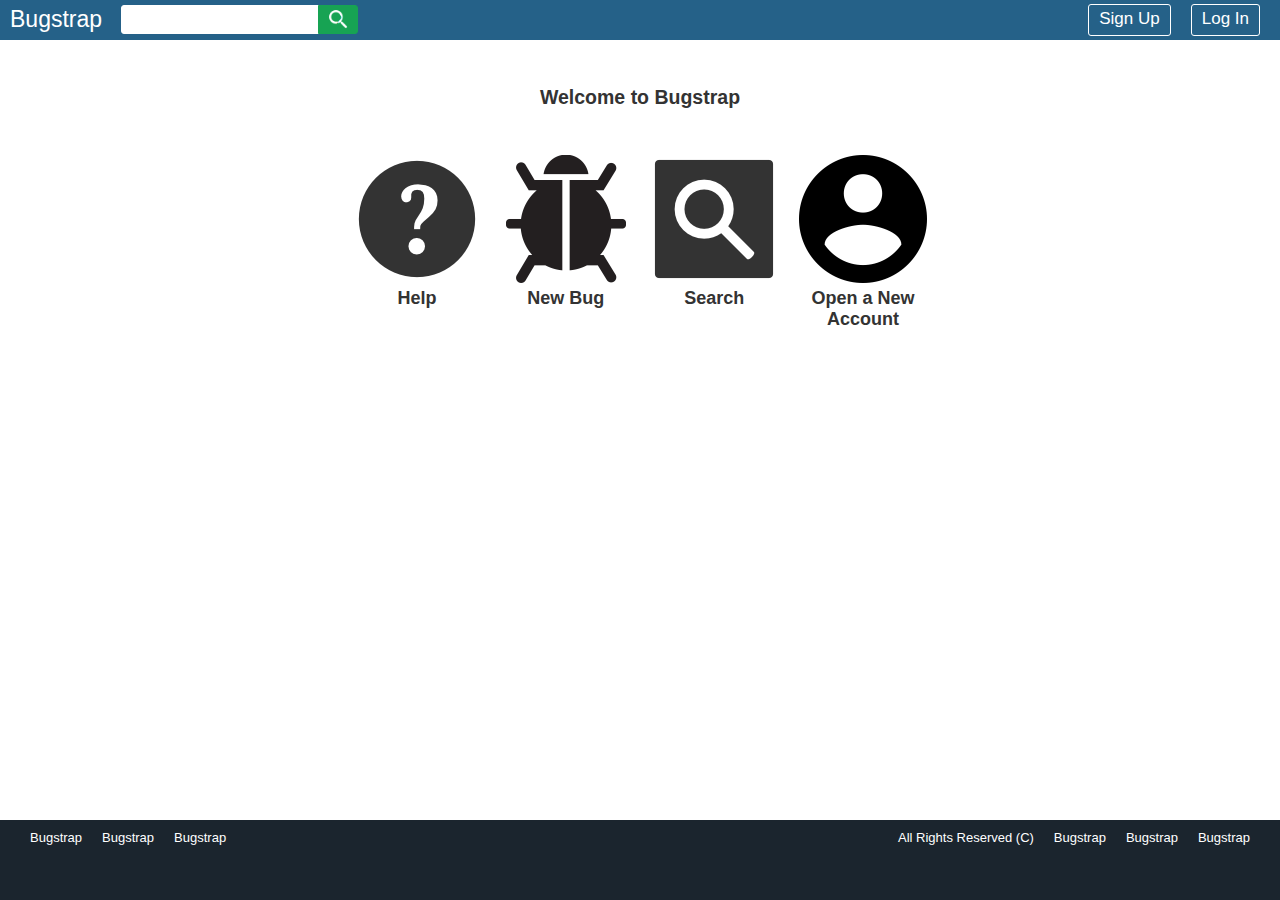
<file: index.html>
<!DOCTYPE html>
<html>
<head>
  <meta charset="utf-8">
  <link rel="stylesheet" href="style/ui.css" />
  <link rel="stylesheet" href="style/login.css" />
  <script src="js/bugstrap.js"></script>
</head>
<body>
  <header>
    <a href="#" class="logo">Bugstrap</a>
    <div class="userMenu">
      <input type="text" class="search" />
      <input type="submit" class="searchButton" value="?"/>
    </div>
    <a href="#" onclick="showLogin()" class="userButton">Log In</a>
    <a href="#" class="userButton">Sign Up</a>
  </header>
  <div class="main fixed">
    <center>
      <br/><br/>
      <h2 class="home-title">Welcome to Bugstrap</h2>
      <br/><br/>
      <a href="#" class="home-item help"><span>Help</span></a>
      <a href="#" class="home-item bug"><span>New Bug</span></a>
      <a href="#" class="home-item search-icon"><span>Search</span></a>
      <a href="#" class="home-item new-account"><span>Open a New Account</span></a>
    </center>
  </div>
  <div class="login-window" id="login-window">
    <form class="formContainer">
      <div class="quit" onclick="hideLogin()"></div>
      <center><h1 class="logintext">Login</h2></center>
      <table>
        <tr>
          <td colspan="2"><input type="text" class="email"/></td>
        </tr>
        <tr>
          <td><input type="text" class="pass" /></td>
          <td><input type="submit" class="loginbutton"/></td>
        </tr>
      </table>
      </table>
    </from>
  </div>
  <footer>
    <div class="footerText">
      <a href="#" class="footerLink left">Bugstrap</a>
      <a href="#" class="footerLink left">Bugstrap</a>
      <a href="#" class="footerLink left">Bugstrap</a>
      <a href="#" class="footerLink right">Bugstrap</a>
      <a href="#" class="footerLink right">Bugstrap</a>
      <a href="#" class="footerLink right">Bugstrap</a>
      <span class="right rights">All Rights Reserved (C) </span>

    </div>

  </footer>
</body>
</html>
</file>
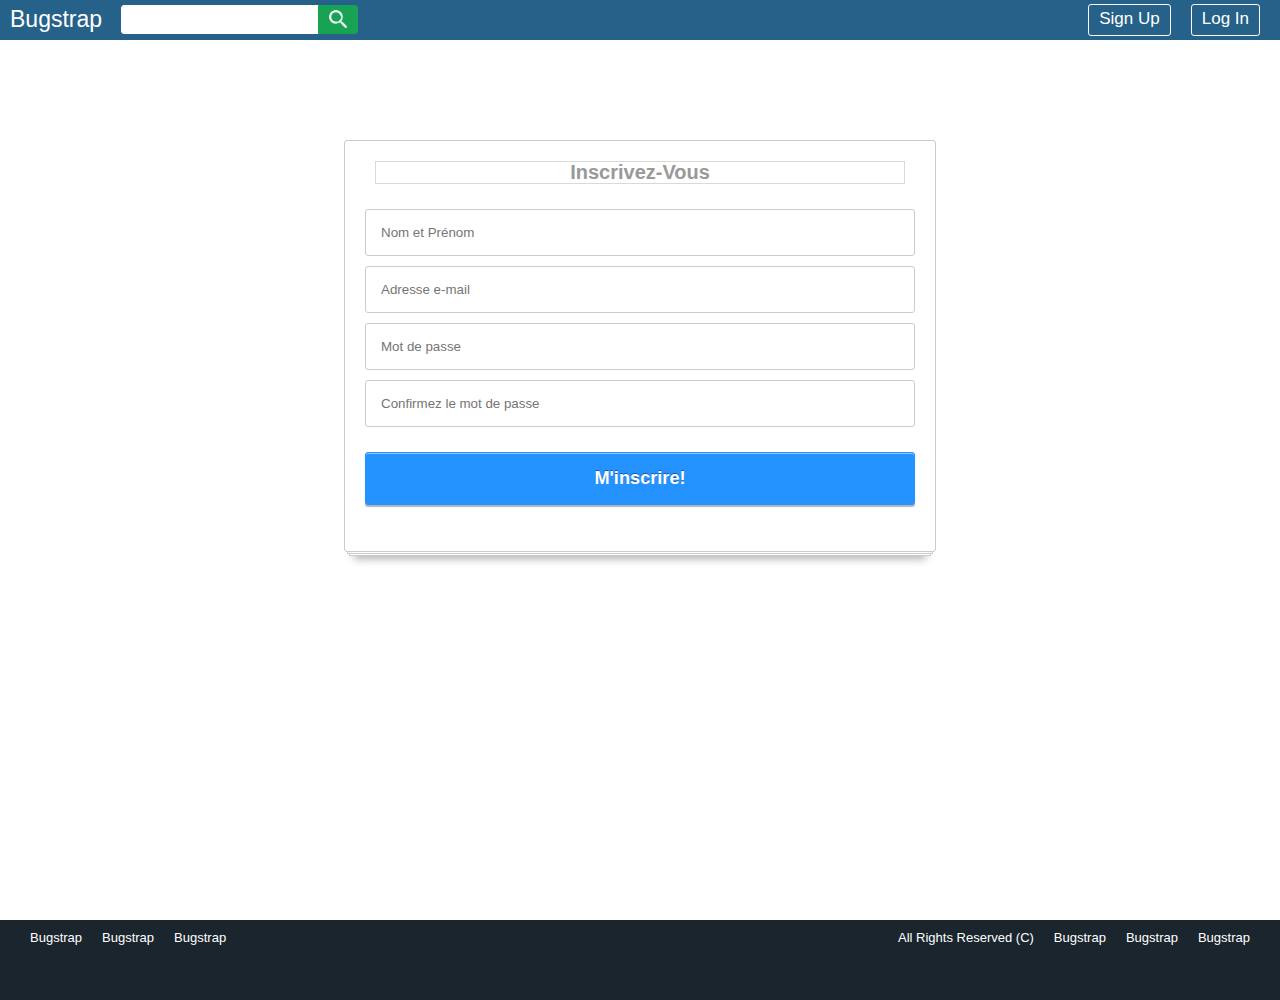
<file: inscription.html>
<!DOCTYPE html>
<html>
<head>
  <meta charset="utf-8">
  <link rel="stylesheet" href="style/ui.css" />
  <link rel="stylesheet" href="style/login.css" />
  <link rel="stylesheet" href="style/inscription.css" />
  <script src="js/bugstrap.js"></script>

</head>
<body>
  <header>
    <a href="#" class="logo">Bugstrap</a>
    <div class="userMenu">
      <input type="text" class="search" />
      <input type="submit" class="searchButton" value="?"/>
    </div>
    <a href="#" onclick="showLogin()" class="userButton">Log In</a>
    <a href="#" class="userButton">Sign Up</a>
  </header>
  <div class="main fixed">
      <form id="signup">
        <h1>Inscrivez-Vous</h1>
    <input type="NomPrenom" placeholder="Nom et Prénom" required="">
    <input type="email" placeholder="Adresse e-mail" required="">
    <input type="password" placeholder="Mot de passe" required="">
    <input type="password" placeholder="Confirmez le mot de passe" required="">
    <button type="submit">M'inscrire!</button>
    </form>
  </div>
  <div class="login-window" id="login-window">
    <form class="formContainer">
      <div class="quit" onclick="hideLogin()"></div>
      <center><h1 class="logintext">Login</h2></center>
      <table>
        <tr>
          <td colspan="2"><input type="text" class="email"/></td>
        </tr>
        <tr>
          <td><input type="text" class="pass" /></td>
          <td><input type="submit" class="loginbutton"/></td>
        </tr>
      </table>
      </table>
    </from>
  </div>
  <footer>
    <div class="footerText">
      <a href="#" class="footerLink left">Bugstrap</a>
      <a href="#" class="footerLink left">Bugstrap</a>
      <a href="#" class="footerLink left">Bugstrap</a>
      <a href="#" class="footerLink right">Bugstrap</a>
      <a href="#" class="footerLink right">Bugstrap</a>
      <a href="#" class="footerLink right">Bugstrap</a>
      <span class="right rights">All Rights Reserved (C) </span>

    </div>

  </footer>
</body>
</html>
</file>
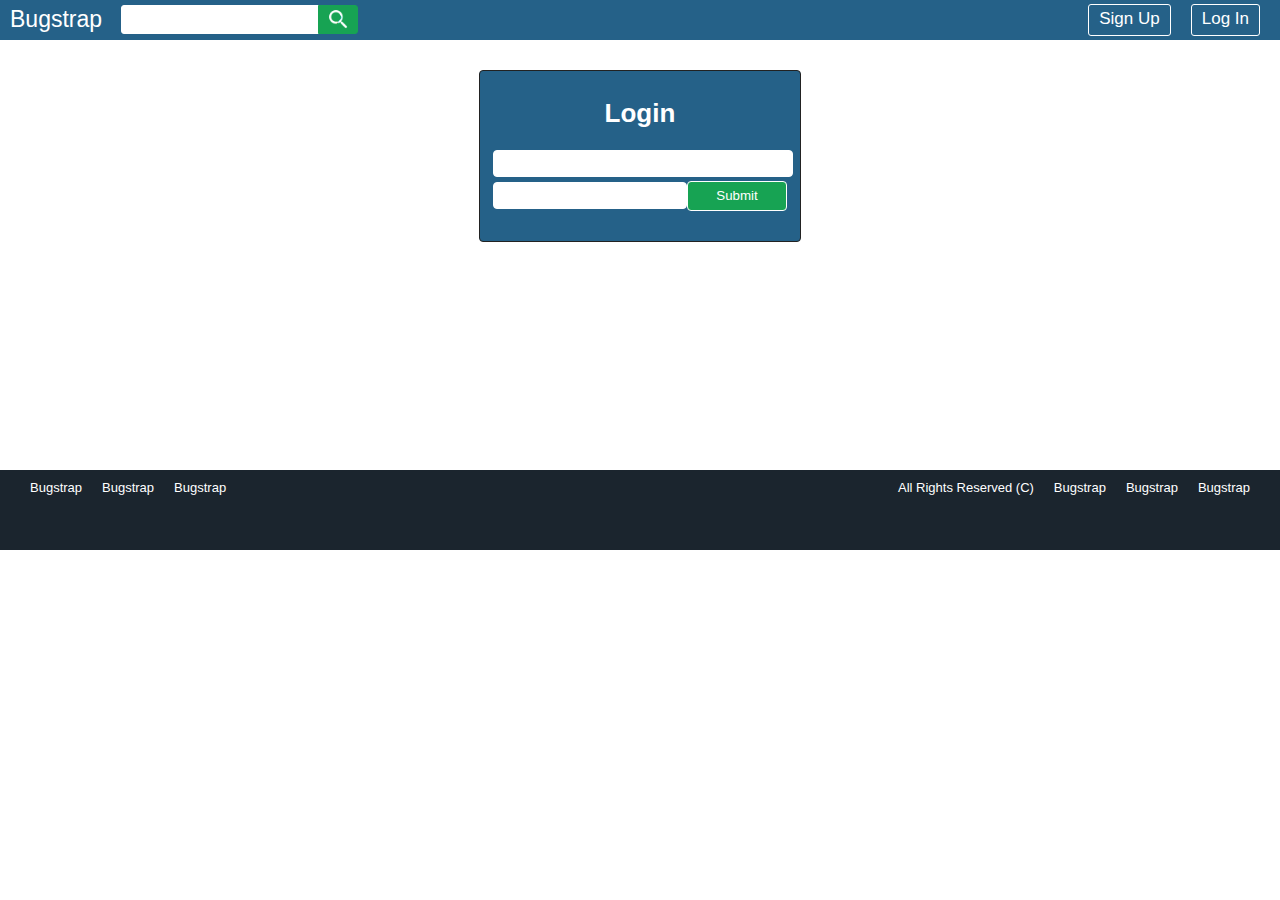
<file: login.html>
<!DOCTYPE html>
<html>
<head>
  <meta charset="utf-8">
  <link rel="stylesheet" href="style/ui.css" />
  <link rel="stylesheet" href="style/login.css" />
</head>
<body>
  <header>
    <a href="#" class="logo">Bugstrap</a>
    <div class="userMenu">
      <input type="text" class="search" />
      <input type="submit" class="searchButton" value="?"/>
    </div>
    <a href="#" class="userButton">Log In</a>
    <a href="#" class="userButton">Sign Up</a>
  </header>
  <div class="main">
    <form class="formContainer">
          <tr><center><h1 class="logintext">Login</h2></center></tr>
      <table>
        <tr>
          <td colspan="2"><input type="text" class="email"/></td>
        </tr>
        <tr>
          <td><input type="text" class="pass" /></td>
          <td><input type="submit" class="loginbutton"/></td>
        </tr>
      </table>
      </table>
    </from>
  </div>

  <footer>
    <div class="footerText">
      <a href="#" class="footerLink left">Bugstrap</a>
      <a href="#" class="footerLink left">Bugstrap</a>
      <a href="#" class="footerLink left">Bugstrap</a>
      <a href="#" class="footerLink right">Bugstrap</a>
      <a href="#" class="footerLink right">Bugstrap</a>
      <a href="#" class="footerLink right">Bugstrap</a>
      <span class="right rights">All Rights Reserved (C) </span>

    </div>

  </footer>
</body>
</html>
</file>
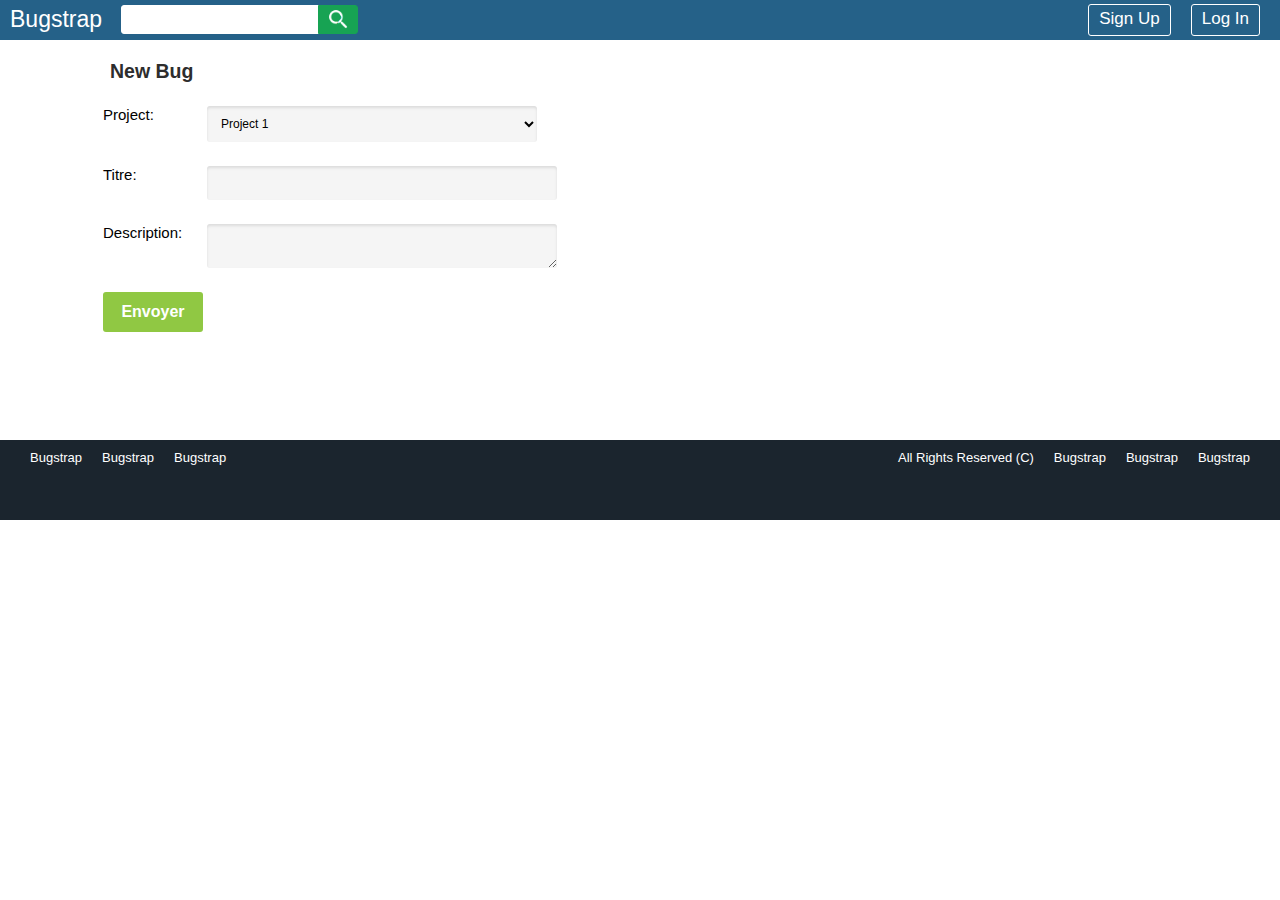
<file: new.html>
<!DOCTYPE html>
<html>
<head>
  <meta charset="utf-8">
  <link rel="stylesheet" href="style/ui.css" />
  <link rel="stylesheet" href="style/login.css" />
  <link rel="stylesheet" href="style/new.css" />
  <script src="js/bugstrap.js"></script>
</head>
<body>
  <header>
    <a href="#" class="logo">Bugstrap</a>
    <div class="userMenu">
      <input type="text" class="search" />
      <input type="submit" class="searchButton" value="?"/>
    </div>
    <a href="#" onclick="showLogin()" class="userButton">Log In</a>
    <a href="#" class="userButton">Sign Up</a>
  </header>
  <div class="main newbug">
    <br/>
    <h2 class="title">New Bug</h2>
    <br/>
    <form>
      <table>
        <tr>
          <td><span>Project:</span></td>
          <td>
            <select>
              <option>Project 1</option>
              <option>Project 2</option>
              <option>Project 3</option>
              <option>Project 4</option>
              <option>Project 5</option>
            </select>
          </td>
        </tr>
        <tr>
          <td><span>Titre: </span></td>
          <td><input type="text"></td>
        </tr>
        <tr>
          <td><span>Description: </span></td>
          <td><textarea></textarea></td>
        </tr>
        <tr>
          <td><input type="submit" value="Envoyer" class="submit"/></td>
          <td>&nbsp;</td>
        </tr>
      </table>
    </form>
  </div>
  <div class="login-window" id="login-window">
    <form class="formContainer">
      <div class="quit" onclick="hideLogin()"></div>
      <center><h1 class="logintext">Login</h2></center>
      <table>
        <tr>
          <td colspan="2"><input type="text" class="email"/></td>
        </tr>
        <tr>
          <td><input type="text" class="pass" /></td>
          <td><input type="submit" class="loginbutton"/></td>
        </tr>
      </table>
      </table>
    </from>
  </div>
  <footer>
    <div class="footerText">
      <a href="#" class="footerLink left">Bugstrap</a>
      <a href="#" class="footerLink left">Bugstrap</a>
      <a href="#" class="footerLink left">Bugstrap</a>
      <a href="#" class="footerLink right">Bugstrap</a>
      <a href="#" class="footerLink right">Bugstrap</a>
      <a href="#" class="footerLink right">Bugstrap</a>
      <span class="right rights">All Rights Reserved (C) </span>

    </div>

  </footer>
</body>
</html>
</file>
<file: style/ui.css>
html, body {
  margin: 0;
  padding: 0;
  font-size: 13px;
  font-family: Helvetica,arial,freesans,clean,sans-serif;
}


header {
  background-color: #256188;
  width: 100%;
  height: 40px;
  display: block;
}

header .logo {
  color: white;
  font-size: 23px;
  height: 40px;
  line-height: 38px;
  padding-left: 10px;
  text-decoration: none;
}

header .userButton {
  color: white;
  font-size: 17px;
  height: 30px;
  text-decoration: none;
  float: right;
  border: 1px solid white;
  padding: 0 10px 0 10px;
  line-height: 28px;
  margin-top: 4px;
  margin-right: 20px;
  border-radius: 3px;
}

header .userMenu {
  margin-left: 15px;
  display: inline-block;
  height: 40px;
  vertical-align: top;
}

header .userMenu .search {
  border: 1px solid white;
  background-color: white;
  height: 25px;
  border-radius: 3px;
  border-bottom-right-radius: 0px;
  border-top-right-radius: 0px;
  margin-top: 5px;
  padding-left: 10px;
  padding-right: 10px;
}

header .userMenu .searchButton {
  background-color: #17A353;
  background-image: url(img/search.png);
  background-repeat: no-repeat;
  background-position: center;
  background-size: 25px;
  height: 29px;
  display: inline-block;
  margin-left: -5px;
  border: 1px solid #17A353;
  border-bottom-right-radius: 3px;
  border-top-right-radius: 3px;
  color: #17A353;
  padding: 0 15px 0 15px;
  cursor: pointer;
}

header:nth-child(2) {
  background-color: #256188;
  width: 100%;
  height: 40px;
  display: block;
}

header:nth-child(2) menu {
  height: 40px;
  color: white;
  font-size: 16px;
  height: 40px;
  line-height: 38px;
  padding-left: 10px;
}

header:nth-child(2) menu a{
  text-decoration: none;
  display: inline;
}

footer {
  background-color: #1B252E;
  width: 100%;
  height: 80px;
  display: block;
}

footer .footerText{
  height: 60px;
  width: calc(100% - 40px);
  margin: 0 auto 0 auto;
  padding-top: 10px;
}

footer .footerText .footerLink{
  color: white;
  text-decoration: none;
  margin: 0 10px;
}

footer .footerText .footerLink:hover{
  color: #4183C4;
}

.left{
  float:left;
}

.right{
  float:right;

}
.rights{
  color: white;
  margin-left: 10px;
  margin-right: 10px;

}
.main {
  min-height: 400px;
}

.main.fixed {
  height: calc(100vh - 120px);
}

.main .home-title {
  color: #333333;
}

.help {
  background-image: url(img/help.png);
}

.bug {
  background-image: url(img/bug.png);
}

.search-icon {
  background-image: url(img/search-home.png);
}

.new-account {
  background-image: url(img/new-account.png);
}

.home-item {
  display: inline-block;
  height: 140px;
  width: 145px;
  margin: 0 auto;
  text-align: center;
  background-repeat: no-repeat;
  background-position: top;
  text-decoration: none;
  vertical-align: top;
}

.home-item span {
  position: relative;
  top: 95%;
  font-weight: bold;
  color: #333333;
  font-size: 18px;
}

footer .menu {

}
</file>
<file: style/login.css>
.login-window {
  display: none;
  position: absolute;
  top: 100px;
  right: calc(50% - 150px);
}

.formContainer{
  margin: 30px auto 30px auto;
  Border : 1px solid #222222;
  border-radius: 4px;
  width :300px;
  height: 150px;
  padding: 10px 10px;
  background-color: #256188;
  position: relative;
}

.formContainer table,
.formContainer table tr{
  width: 100%;

}

.formContainer .email,
.formContainer .pass
 {
  border:1px solid white;
  width: 100%;
  height: 23px;
  border-radius: 4px;
}

.formContainer .pass {
}


.formContainer .loginbutton{
  float: right;
  height: 30px;
  width: 100px;
  color: #FFF;
  background-color: #17A353;
  border: 1px solid #FFFFFF;
  border-radius: 4px;
}

.formContainer .logintext{
  color : white;

}

.formContainer .quit{
  position: absolute;
  top: 5px;
  right: 5px;
  width: 24px;
  height: 24px;
  background-image: url(img/exit.png);
  background-repeat: no-repeat;
  background-size: 24px;
  cursor: pointer;
}
</file>
<file: style/inscription.css>
#signup {
    width: 550px;
    height: 370px;
    margin: 100px auto 50px auto;
    padding: 20px;
    position: relative;
    background: #fff url([data-uri][...]CYII=);
    border: 1px solid #ccc;
    border-radius: 3px;
}

#signup::before,
#signup::after {
    content: "";
    position: absolute;
    bottom: -3px;
    left: 2px;
    right: 2px;
    top: 0;
    z-index: -1;
    background: #fff;
    border: 1px solid #ccc;
}

#signup::after {
    left: 4px;
    right: 4px;
    bottom: -5px;
    z-index: -2;
    box-shadow: 0 8px 8px -5px rgba(0,0,0,.3);
}

#signup h1 {
    position: relative;
    font-family:'trebuchet MS',Arial, Helvetica;
    color: #999;
    text-align: center;
    margin: 0 0 20px;
    font-size: 20px;
}

#signup h1::after{
    content:'';
    position: absolute;
    border: 1px solid rgba(0,0,0,.15);
    top: 10px;
    bottom: 10px;
    left: 0;
    right: 0;
}

#signup h1::after{
    top: 0;
    bottom: 0;
    left: 10px;
    right: 10px;
}

Using pseudo-elements (again) :)
Form elements

Not so much to say here. For the submit button, please notice the gradient transition workaround.

::-webkit-input-placeholder {
   color: #bbb;
}

:-moz-placeholder {
   color: #bbb;
}

.placeholder{
    color: #bbb; /* polyfill */
}

#signup input{
    margin: 5px 0;
    padding: 15px;
    width: 100%;
    *width: 518px; /* IE7 and below */
    box-sizing: border-box;
    border: 1px solid #ccc;
    border-radius: 3px;
}

#signup input:focus{
        outline: 0;
        border-color: #aaa;
    box-shadow: 0 2px 1px rgba(0, 0, 0, .3) inset;
}

#signup button{
    margin: 20px 0 0 0;
    padding: 15px 8px;
    width: 100%;
    cursor: pointer;
    border: 1px solid #2493FF;
    overflow: visible;
    display: inline-block;
    color: #fff;
    font: bold 1.4em arial, helvetica;
    text-shadow: 0 -1px 0 rgba(0,0,0,.4);
    background-color: #2493ff;
    background-image: linear-gradient(top, rgba(255,255,255,.5), rgba(255,255,255,0));
    transition: background-color .2s ease-out;
    border-radius: 3px;
    box-shadow: 0 2px 1px rgba(0, 0, 0, .3),
                0 1px 0 rgba(255, 255, 255, .5) inset;
}

#signup button:hover{
    background-color: #7cbfff;
        border-color: #7cbfff;
}

#signup button:active{
    position: relative;
    top: 3px;
    text-shadow: none;
    box-shadow: 0 1px 0 rgba(255, 255, 255, .3) inset;
}
</file>
<file: style/new.css>
.newbug {
  margin-left: 100px;
}

.newbug h1,
.newbug h2,
.newbug h3 {
  color: rgb(45,45,45);
}

.newbug .title {
  margin: 5px 10px;
}

.newbug  span{
  font-size: 15px;
}

.newbug table tr td {
  vertical-align: top;
}
.newbug input[type=text] {
  background: #f5f5f5;
  font-size: 12px;
  -moz-border-radius: 3px;
  -webkit-border-radius: 3px;
  border-radius: 3px;
  border: none;
  padding: 10px 10px;
  width: 330px;
  margin-bottom: 20px;
  box-shadow: inset 0px 2px 3px rgba( 0,0,0,0.1 );

}

.newbug select {
    background: #f5f5f5;
    font-size: 12px;
    -moz-border-radius: 3px;
    -webkit-border-radius: 3px;
    border-radius: 3px;
    border: none;
    padding: 10px 10px;
    width: 330px;
    margin-bottom: 20px;
    box-shadow: inset 0px 2px 3px rgba( 0,0,0,0.1 );
}

.newbug textarea {
    background: #f5f5f5;
    font-size: 0.8rem;
    -moz-border-radius: 3px;
    -webkit-border-radius: 3px;
    border-radius: 3px;
    border: none;
    padding: 10px 10px;
    width: 330px;
    margin-bottom: 20px;
    box-shadow: inset 0px 2px 3px rgba( 0,0,0,0.1 );
    vertical-align: top;
}


.newbug .submit{
  height:40px;
  width: 100px;
  border-radius:3px;
  border:rgba(0,0,0,.3) 0px solid;
  box-sizing:border-box;
  padding:10px;
  margin-bottom:30px;
  background:#90c843;
  color:#FFF;
  font-weight:bold;
  font-size: 12pt;
  transition:background .4s;
  cursor:pointer;
}
</file>
